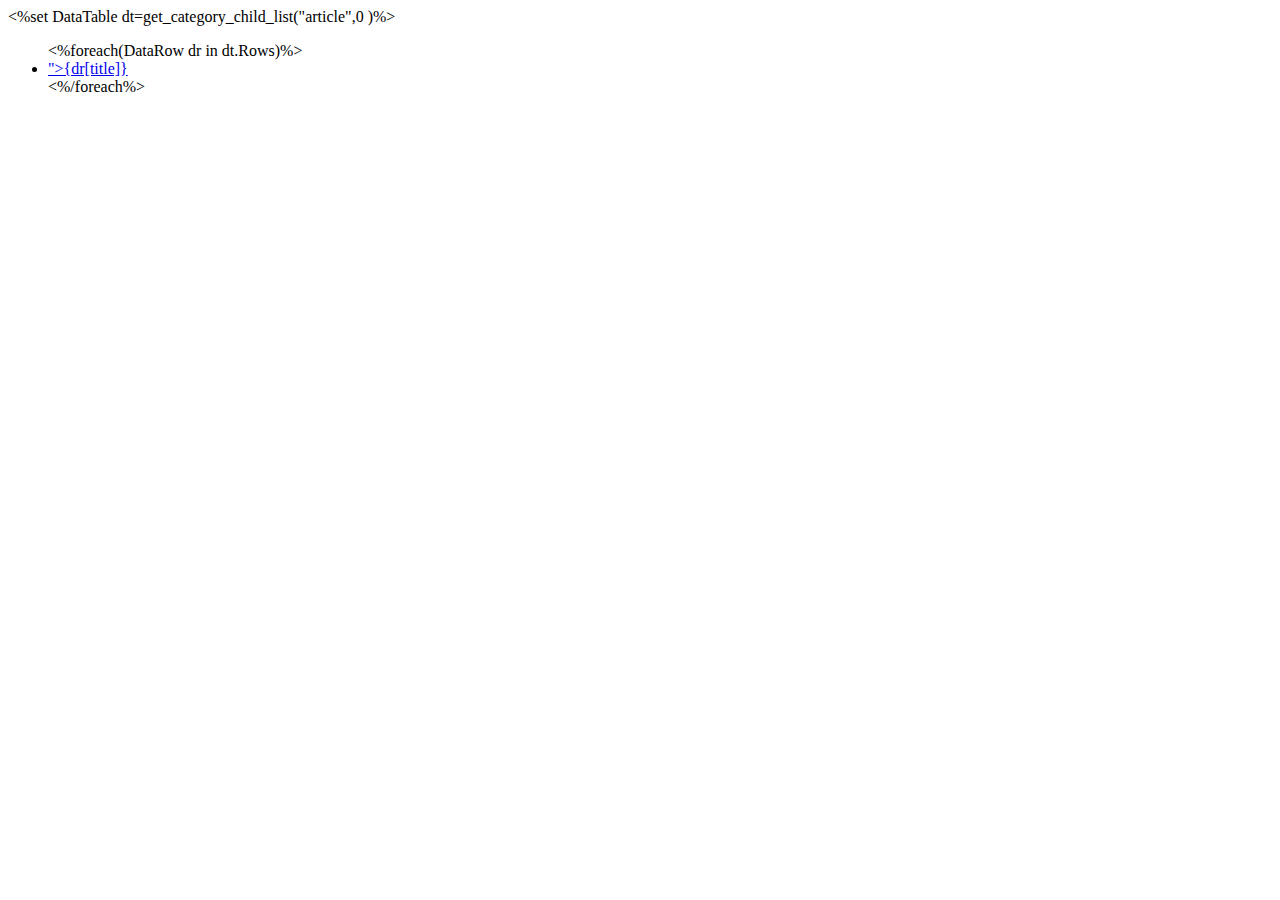
<file: 简单的数据查询/article.html>
﻿<!DOCTYPE html>
<html>
<head>
    <meta charset="utf-8" />
    <title></title>
</head>
<body>
    <%set DataTable dt=get_category_child_list("article",0 )%>
    <ul>
        <%foreach(DataRow dr in dt.Rows)%>
        <li>
            <a href="<%linkurl("article_list",Int32.Parse({dr[id]}))%>">{dr[title]}</a>
        </li>
        <%/foreach%>
    </ul>
</body>
</html>
</file>
